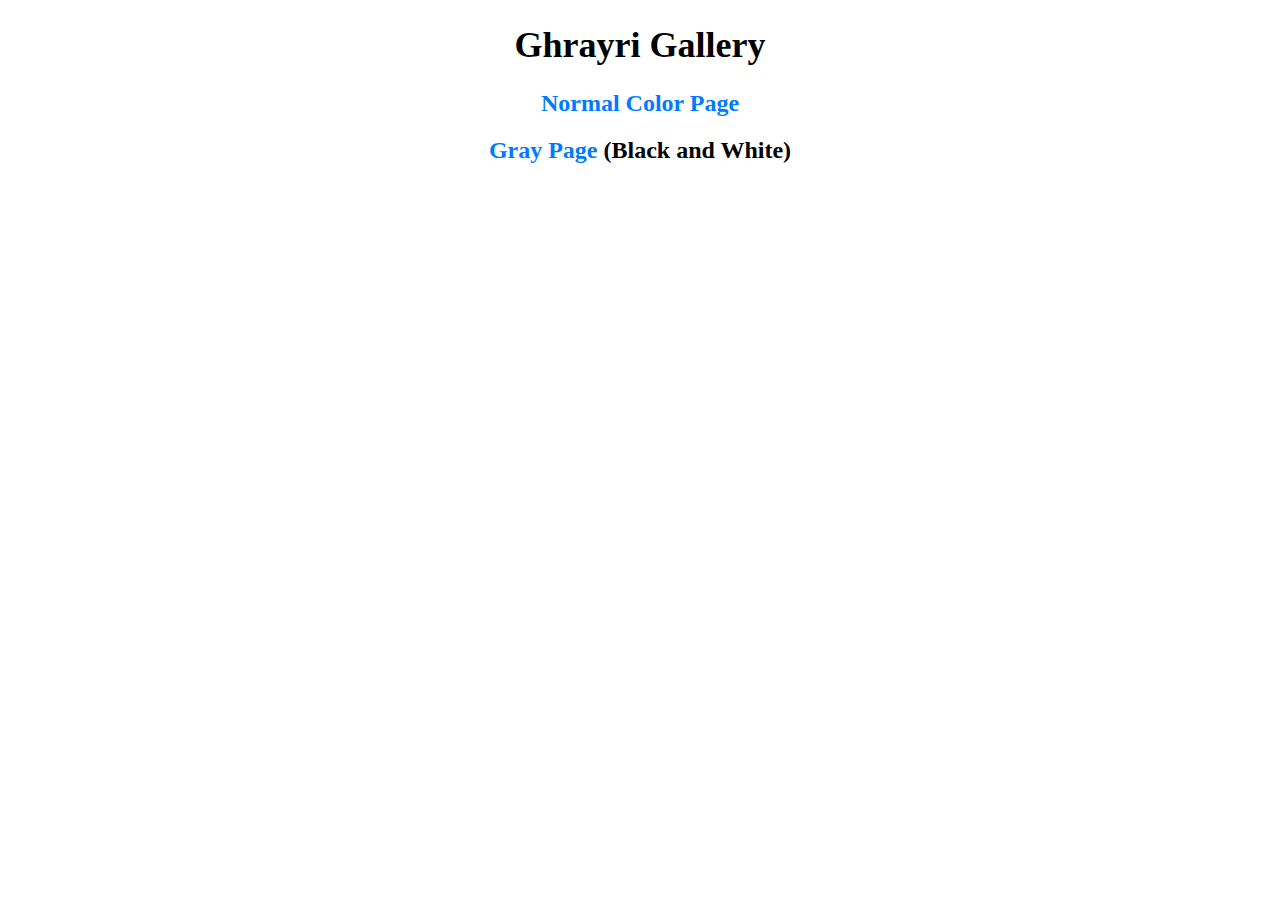
<file: index.html>
<!DOCTYPE html PUBLIC "-//W3C//DTD XHTML 1.0 Transitional//EN" "http://www.w3.org/TR/xhtml1/DTD/xhtml1-transitional.dtd">
<html xmlns="http://www.w3.org/1999/xhtml">
<head>
    <meta charset="utf-8">
    <meta http-equiv="X-UA-Compatible" content="IE=edge">
    <meta name="viewport" content="width=device-width, initial-scale=1">
    <meta http-equiv="Content-Type" content="text/html; charset=utf-8" />

    <title>Ghrayri Gallery</title>

    <!-- Style -->
    <style>
        body {
            background-color: #ffffff;
            font-family: Shantell Sans; /* Contoh pengaturan jenis font */
        }

        div {
            text-align: center;
        }

        h1 {
            font-size: 36px; /* Contoh pengaturan ukuran font */
        }

        h2 {
            font-size: 24px; /* Contoh pengaturan ukuran font */
        }

        a {
            color: #007bff; /* Contoh pengaturan warna tautan */
            text-decoration: none; /* Menghilangkan garis bawah pada tautan */
        }

        a:hover {
            text-decoration: underline; /* Efek hover ketika tautan disorot */
        }
    </style>
</head>

<body>
    <div>
        <h1>Ghrayri Gallery</h1>
        <h2><a href="Ghrayri-color.html">Normal Color Page</a></h2>
        <h2><a href="Ghrayri-gray.html">Gray Page</a> (Black and White)</h2>
    </div>
</body>
</html>
</file>
